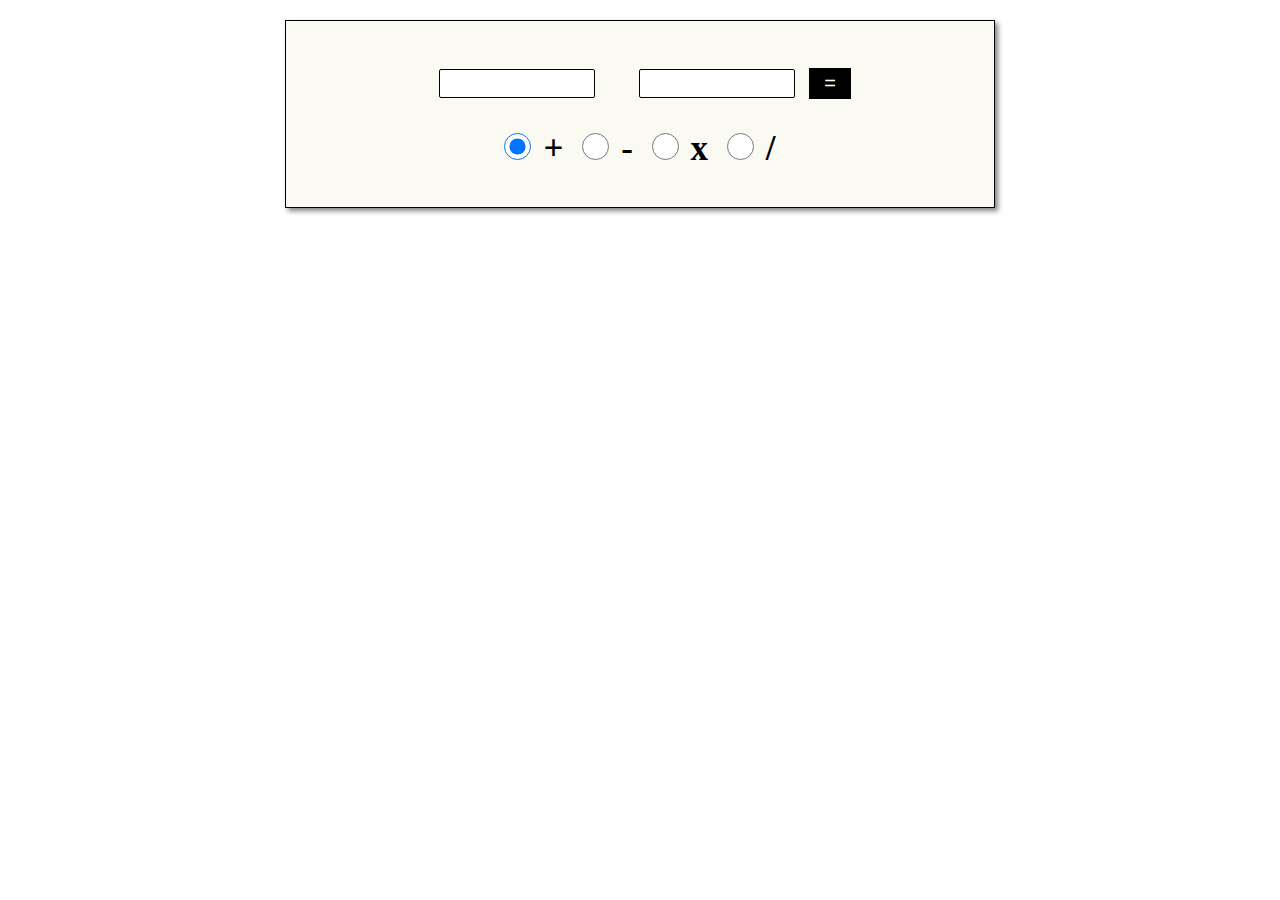
<file: index.htm>
<!DOCTYPE html>
   <head>
       <title></title>
       <link rel="stylesheet" type="text/css" media="screen" href="textbox.css" />
   </head>

<body>

	<div class = "container">
    <input type = "text" id = "box1">
    <span id = "oper_val"></span> 
    <input type = "text" id = "box2">

    <button onclick = "calc();">= </button>
    <h1 id = "result"></h1>

    <div id = 'operators'>
        <input type = "radio" name = "operator" class = "operator" value = "+" id = "plus" checked> <span id = "ops">+ </span>
        <input type = "radio" name = "operator" class = "operator" value = "-" id = "minus"> <span id = "ops"> - </span>
        <input type = "radio" name = "operator" class = "operator" value = "*" id = "mult"> <span id = "ops"> x </span>
        <input type = "radio" name = "operator" class = "operator" value = "/" id = "div"> <span id = "ops"> / </span>

    </div>

    

</div>

    <script>
    
       function calc(){
        let box1 = document.querySelector("#box1").value;
        let box2 = document.querySelector("#box2").value;
        let add = document.querySelector("#plus").value;
        let minus = document.querySelector("#minus").value;
        let mult = document.querySelector("#mult").value;
        let div = document.querySelector("#div").value;

        if  (document.getElementById('plus').checked){
            document.querySelector('#result').innerHTML= parseInt(box1) + parseInt(box2);
            document.querySelector('#oper_val').innerHTML = add;
        }
        
        if  (document.getElementById('minus').checked){
            document.querySelector('#result').innerHTML= parseInt(box1) - parseInt(box2);
            document.querySelector('#oper_val').innerHTML = minus;
        }

        if  (document.getElementById('mult').checked){
            document.querySelector('#result').innerHTML= parseInt(box1) * parseInt(box2);
            document.querySelector('#oper_val').innerHTML = mult;
        }  
        
        if  (document.getElementById('div').checked){
            document.querySelector('#result').innerHTML= parseInt(box1) / parseInt(box2);
            document.querySelector('#oper_val').innerHTML = div;
        }

        if(isNaN(box1) || isNaN(box2) || box1 == "" || box2 == ""){
            document.querySelector('#result').innerHTML = "Please give a valid number"
        }
       }

    
    </script>

</body>
</html
</file>
<file: textbox.css>
.container{

	text-align: center;
	padding: 3%;
	background: #fafaf3;
	border: 1px solid black;
	width: 50%;
	margin: 20px auto;
	box-shadow: 3px 3px 5px grey;
	}

input[type = "text"]{
	width: 150px;
	height: 25px;
	border-radius: 2px;
	border: 1px solid black;
	margin: 10px;
	font-size: 1.4em;
}

input[type = "radio"]{
	width: 27px;
	height: 27px;
	position: relative;
}

#ops{
	font-size: 35px;
	font-weight: bold;
	margin: 5px;
}

#oper_val{
	font-size:35px;
	font-weight: bold;
	margin: 0 10px;
}

button{
	height: 10px
    font-weight: bold;
    font-size: 20px;
	padding: 4px 15px;
	background-color: #000000;
	border-style: none;
	color: white;
}
</file>
